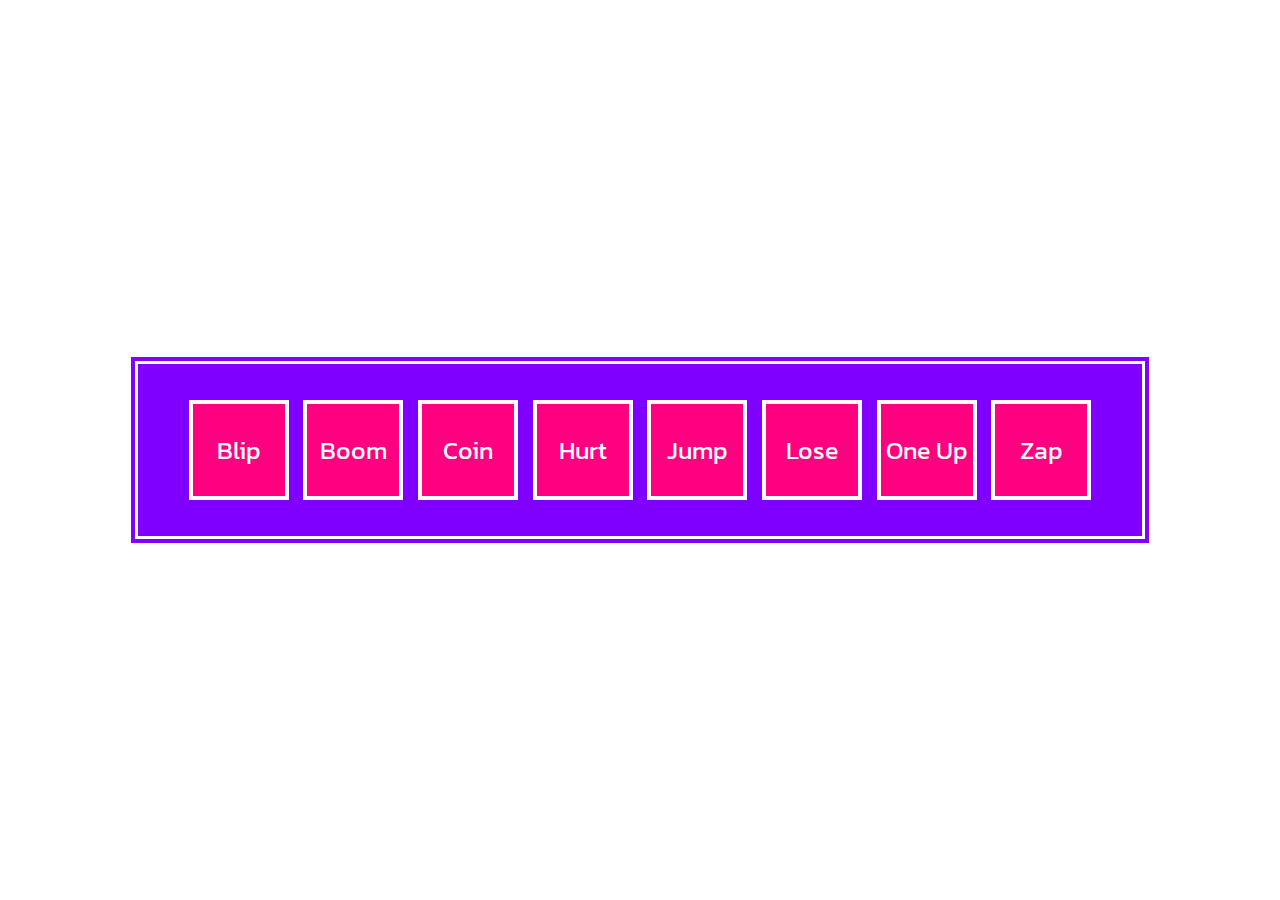
<file: B.music-kit/index.html>
<!DOCTYPE html>
<html lang="en">
    <head>
        <meta charset="utf-8">
        <meta name="viewport" content="width=device-width, initial-scale=1.0">
        <meta name="description" content="A small-scope application based on the 'drum kit' project of Wes Bos">
        <title>Music Kit | Jordan Falaise</title>
        <link rel="stylesheet" href="./styles.css">
    </head>
    <body>
        <div class="section">
            <div class="key" data-key="a" data-sound="blip">Blip</div>
            <div class="key" data-key="z" data-sound="boom">Boom</div>
            <div class="key" data-key="e" data-sound="coin">Coin</div>
            <div class="key" data-key="r" data-sound="hurt">Hurt</div>
            <div class="key" data-key="t" data-sound="jump">Jump</div>
            <div class="key" data-key="y" data-sound="lose">Lose</div>
            <div class="key" data-key="u" data-sound="oneUp">One Up</div>
            <div class="key" data-key="i" data-sound="zap">Zap</div>
        </div>
        <script type="module" src="./main.js"></script>
    </body>
</html>
</file>
<file: B.music-kit/styles.css>
/* input.scss */
@import url("https://fonts.googleapis.com/css2?family=Kanit:wght@100;400;900&display=swap");
*, *::before, *::after {
  box-sizing: border-box;
  padding: 0;
  margin: 0;
}

html {
  font-size: 18px;
}

body {
  height: 100vh;
  display: flex;
  justify-content: center;
  align-items: center;
  overflow: hidden;
}

.section {
  width: 80%;
  background-color: #8000ff;
  padding: 2rem;
  border: double 10px #FFF;
  margin: 3rem auto;
  display: flex;
  justify-content: space-evenly;
}

.key {
  width: 100px;
  height: 100px;
  background-color: #ff0080;
  color: #FFF;
  font-family: "Kanit", sans-serif;
  font-size: 1.4rem;
  font-weight: 400;
  border: 4px solid #FFF;
  display: flex;
  justify-content: center;
  align-items: center;
  transition: transform 0.1s cubic-bezier(0.76, 0, 0.24, 1), font-weight 0.05s cubic-bezier(0.76, 0, 0.24, 1);
}

.is-pressed {
  transform: translateY(-20px) scale(1.1);
  font-weight: 900;
}

/*# sourceMappingURL=styles.css.map */
</file>
